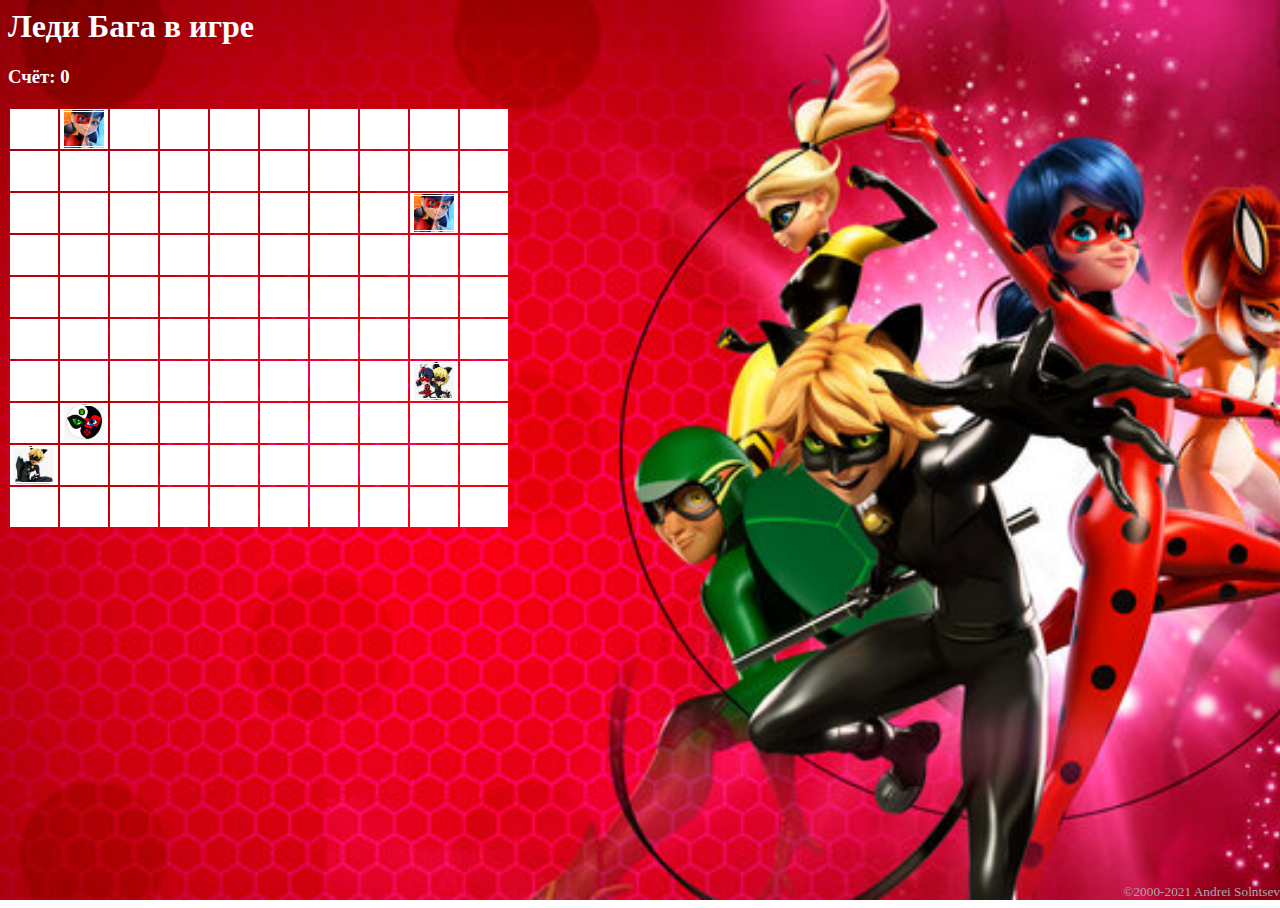
<file: index.html>
<html>
	<head>
		<meta http-equiv="Content-Type" content="text/html; charset=utf-8">
		<title>Леди Бага в игре</title>
		<link rel="stylesheet" type="text/css" href="lines.css" />
		<script type="text/javascript" src="jquery-1.4.2.js"></script>
		<script type="text/javascript" src="lines.js"></script>
		<script type="text/javascript">
			jQuery(document).ready(function(){
				createField();
				startGame();
				runEventProcessingThread();
			 });
		</script>
	</head>
	<body>
		<h1>Леди Бага в игре</h1>
		<div id="gameArea"></div>
		<div id="footer">
			<small>&copy;2000-2021 Andrei Solntsev</small>
		</div>
	</body>
</html>
</file>
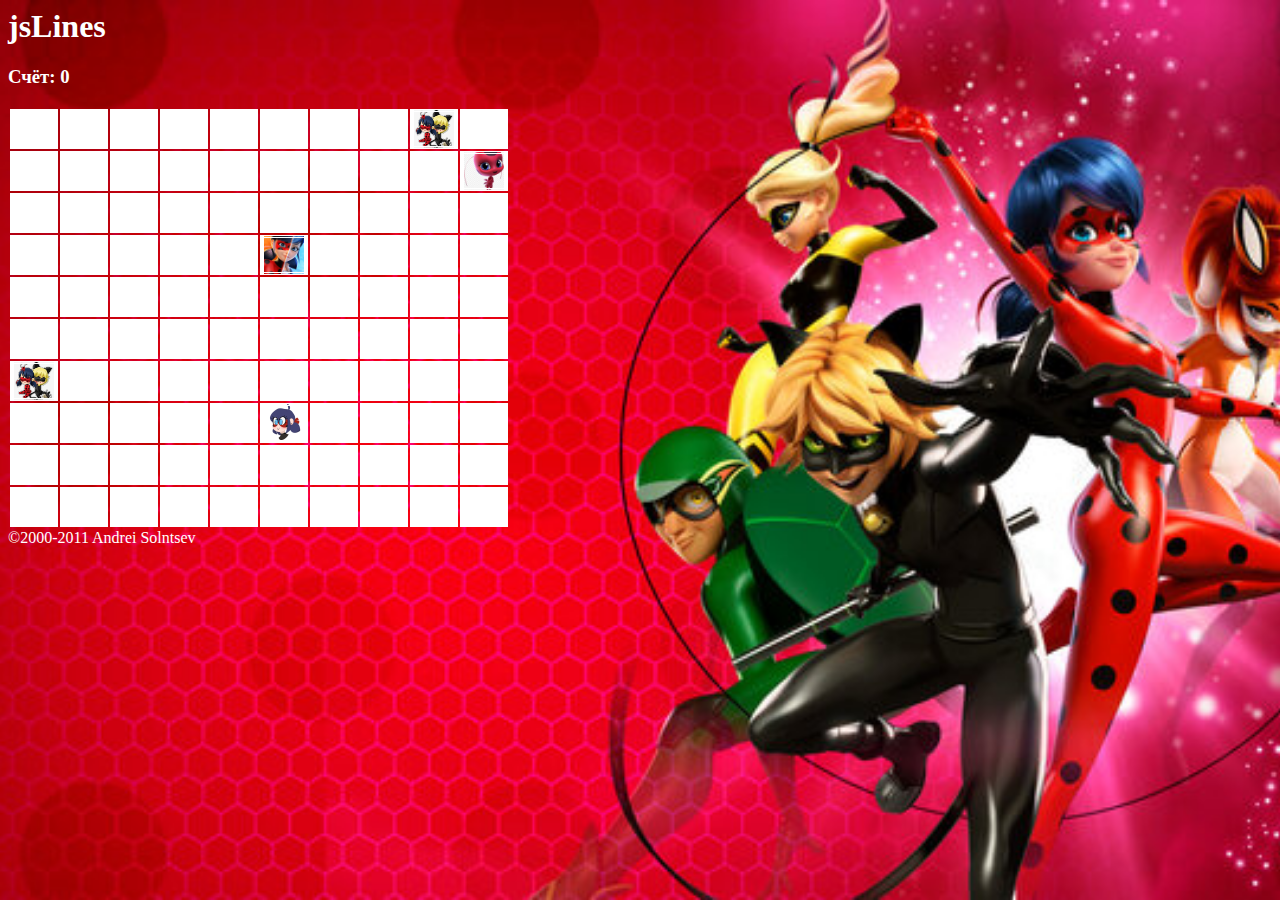
<file: lines.html>
<html>
	<head>
		<meta http-equiv="Content-Type" content="text/html; charset=utf-8">
		<title>js Lines</title>
		<link rel="stylesheet" type="text/css" href="lines.css" />
		<script type="text/javascript" src="jquery-1.4.2.js"></script>
		<script type="text/javascript" src="lines.js"></script>
		<script type="text/javascript">
			jQuery(document).ready(function(){
				createField();
				startGame();
				runEventProcessingThread();
			 });
		</script>
	</head>
	<body>
		<h1>jsLines</h1>
		<div id="gameArea"></div>
		&copy;2000-2011 Andrei Solntsev
	</body>
</html>
</file>
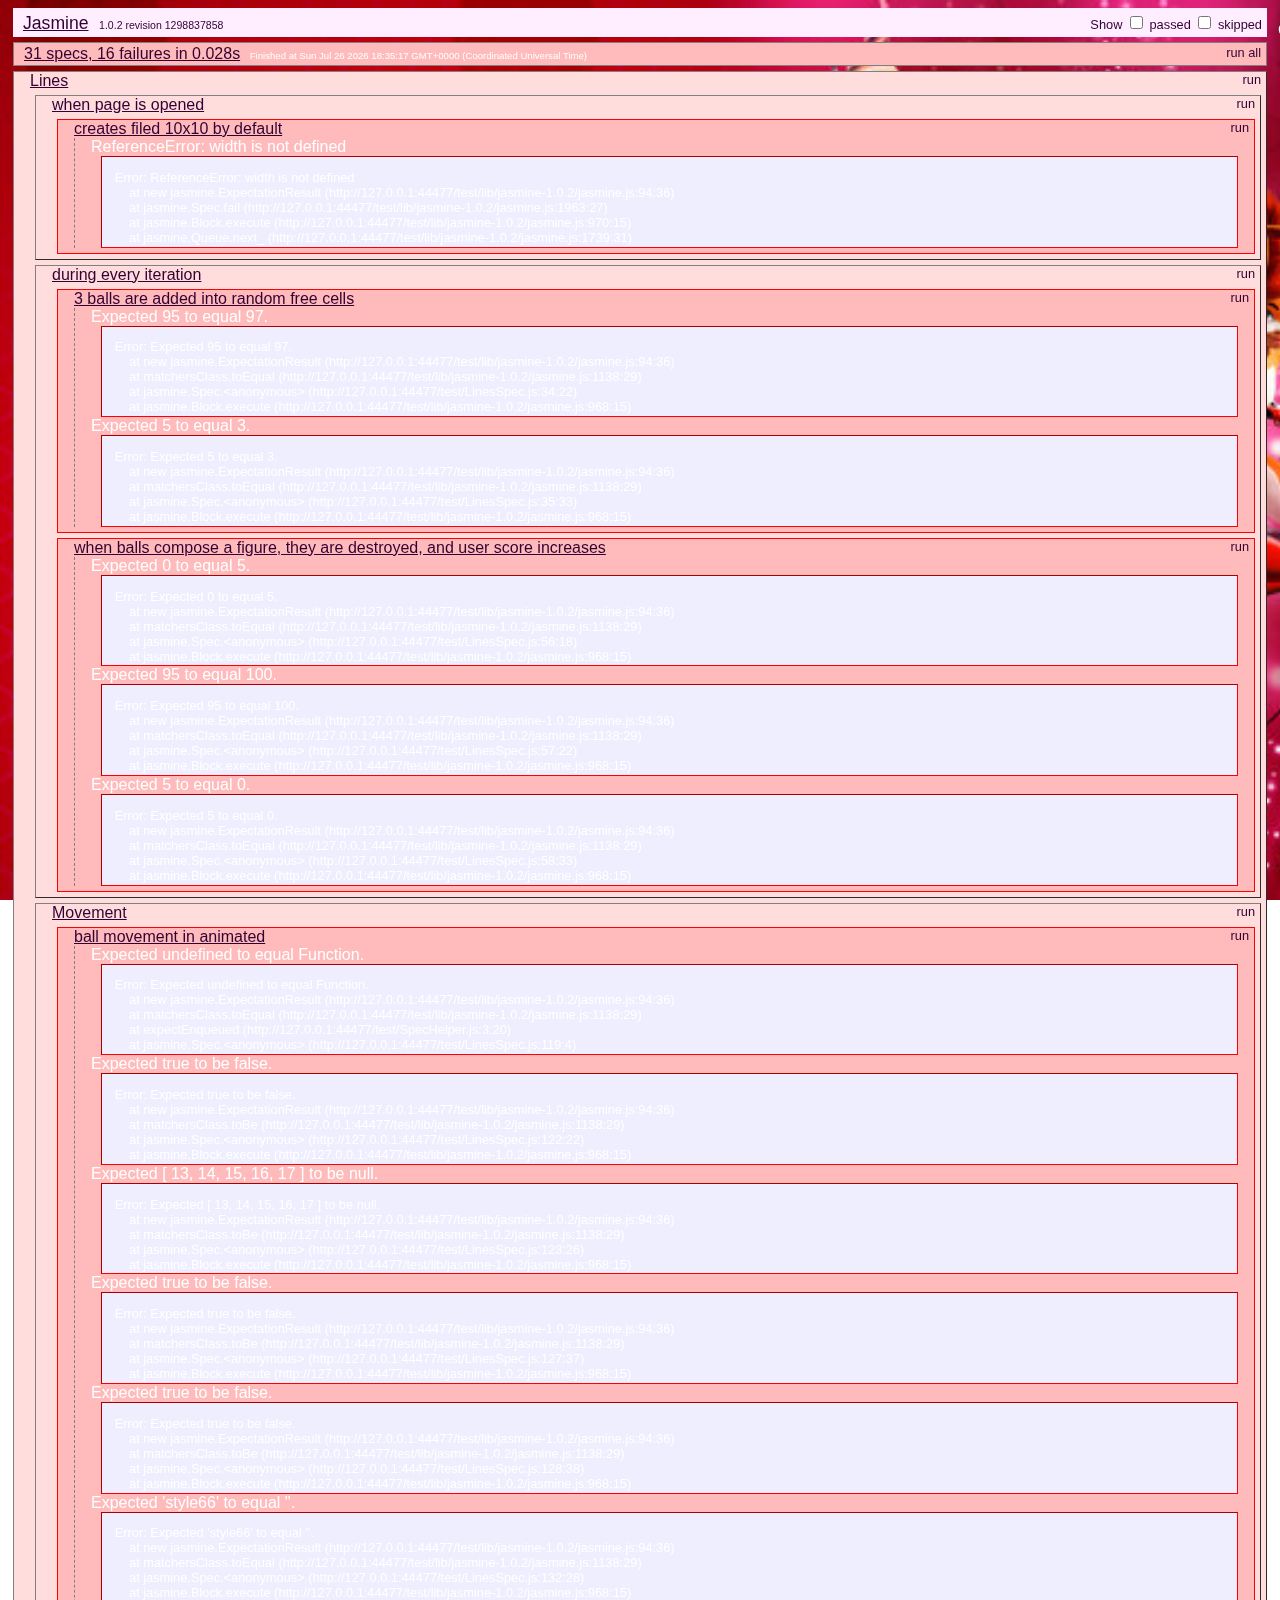
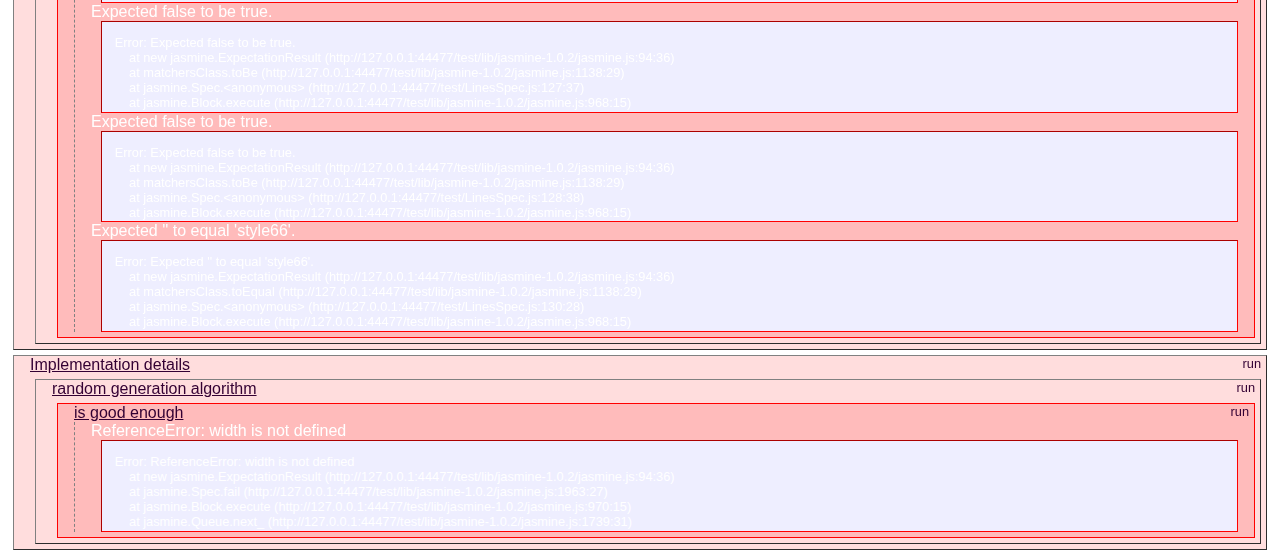
<file: test/SpecRunner.html>
<!DOCTYPE HTML PUBLIC "-//W3C//DTD HTML 4.01 Transitional//EN"
  "http://www.w3.org/TR/html4/loose.dtd">
<html>
<head>
  <title>Jasmine Test Runner</title>
  <link rel="stylesheet" type="text/css" href="lib/jasmine-1.0.2/jasmine.css">
  <link rel="stylesheet" type="text/css" href="../lines.css" />
  
  <script type="text/javascript" src="lib/jasmine-1.0.2/jasmine.js"></script>
  <script type="text/javascript" src="lib/jasmine-1.0.2/jasmine-html.js"></script>

  <!-- include source files here... -->
  <script type="text/javascript" src="../jquery-1.4.2.js"></script>
  <script type="text/javascript" src="../lines.js"></script>

  <!-- include spec files here... -->
  <script type="text/javascript" src="SpecHelper.js"></script>
  <script type="text/javascript" src="LinesSpec.js"></script>
  <script type="text/javascript" src="ImplementationDetails.js"></script>
  <script type="text/javascript" src="Figures.js"></script>
  <script type="text/javascript" src="PathSearchAlgorithm.js"></script>
</head>
<body>

<div id="gameArea" style="position: fixed; top: 0px; right: -500px;"></div>

<script type="text/javascript">
	jQuery(document).ready(function(){
		createField();
		jasmine.getEnv().addReporter(new jasmine.TrivialReporter());
		jasmine.getEnv().execute();
	 });
</script>



</body>
</html>
</file>
<file: lines.css>
html {
	height: 100%;
}

body {
	background-image: url(img/lady-bug-background.jpeg);
	background-position: center;
	background-repeat: no-repeat;
	background-size: cover;
	height: 100%;
	color: white;
}

#footer {
	position: absolute;
	bottom: 0;
	right: 0;
	color: darkgray;
}

#gameArea {
	margin-left: auto;
	margin-right: auto;
}

.cell {
	border: double;
	width: 40px;
	height: 40px;
	background-color: white;
	background-repeat: no-repeat;
	background-position: center center;
	background-size: 40px;
}

.selectedHightlightedCell {
	background-position: right top;
}

.style0 {
	background-image: url(img/lady-bug.png);
}

.style1 {
	background-image: url(img/plagg.png);
}

.style2 {
	background-image: url(img/supercat.jpeg);
}

.style3 {
	background-image: url(img/miraculous-ladybug.png);
}

.style4 {
	background-image: url(img/miraculous-ladybug-and-cat-noir-1.png);
}

.style5 {
	background-image: url(img/miraculousladybug-miraculous-ladybug-catnoir-yingyang-ladybug-and-cat.png);
}

.style6 {
	background-image: url(img/ticky.jpg);
}

.style7 {
	background-image: url(img/adrian.jpg);
}

.style8 {
	background-image: url(img/lady-bug.png);
}

.style9 {
	background-image: url(img/lady-bug.png);
}

.style10 {
	background-image: url(img/lady-bug.png);
}
.style11 {
	background-image: url(img/lady-bug.png);
}

.style12 {
	background-image: url(img/lady-bug.png);
}

.style13 {
	background-image: url(img/lady-bug.png);
}
</file>
<file: test/lib/jasmine-1.0.2/jasmine.css>
body {
  font-family: "Helvetica Neue Light", "Lucida Grande", "Calibri", "Arial", sans-serif;
}


.jasmine_reporter a:visited, .jasmine_reporter a {
  color: #303; 
}

.jasmine_reporter a:hover, .jasmine_reporter a:active {
  color: blue; 
}

.run_spec {
  float:right;
  padding-right: 5px;
  font-size: .8em;
  text-decoration: none;
}

.jasmine_reporter {
  margin: 0 5px;
}

.banner {
  color: #303;
  background-color: #fef;
  padding: 5px;
}

.logo {
  float: left;
  font-size: 1.1em;
  padding-left: 5px;
}

.logo .version {
  font-size: .6em;
  padding-left: 1em;
}

.runner.running {
  background-color: yellow;
}


.options {
  text-align: right;
  font-size: .8em;
}




.suite {
  border: 1px outset gray;
  margin: 5px 0;
  padding-left: 1em;
}

.suite .suite {
  margin: 5px; 
}

.suite.passed {
  background-color: #dfd;
}

.suite.failed {
  background-color: #fdd;
}

.spec {
  margin: 5px;
  padding-left: 1em;
  clear: both;
}

.spec.failed, .spec.passed, .spec.skipped {
  padding-bottom: 5px;
  border: 1px solid gray;
}

.spec.failed {
  background-color: #fbb;
  border-color: red;
}

.spec.passed {
  background-color: #bfb;
  border-color: green;
}

.spec.skipped {
  background-color: #bbb;
}

.messages {
  border-left: 1px dashed gray;
  padding-left: 1em;
  padding-right: 1em;
}

.passed {
  background-color: #cfc;
  display: none;
}

.failed {
  background-color: #fbb;
}

.skipped {
  color: #777;
  background-color: #eee;
  display: none;
}


/*.resultMessage {*/
  /*white-space: pre;*/
/*}*/

.resultMessage span.result {
  display: block;
  line-height: 2em;
  color: black;
}

.resultMessage .mismatch {
  color: black;
}

.stackTrace {
  white-space: pre;
  font-size: .8em;
  margin-left: 10px;
  max-height: 5em;
  overflow: auto;
  border: 1px inset red;
  padding: 1em;
  background: #eef;
}

.finished-at {
  padding-left: 1em;
  font-size: .6em;
}

.show-passed .passed,
.show-skipped .skipped {
  display: block;
}


#jasmine_content {
  position:fixed;
  right: 100%;
}

.runner {
  border: 1px solid gray;
  display: block;
  margin: 5px 0;
  padding: 2px 0 2px 10px;
}
</file>
